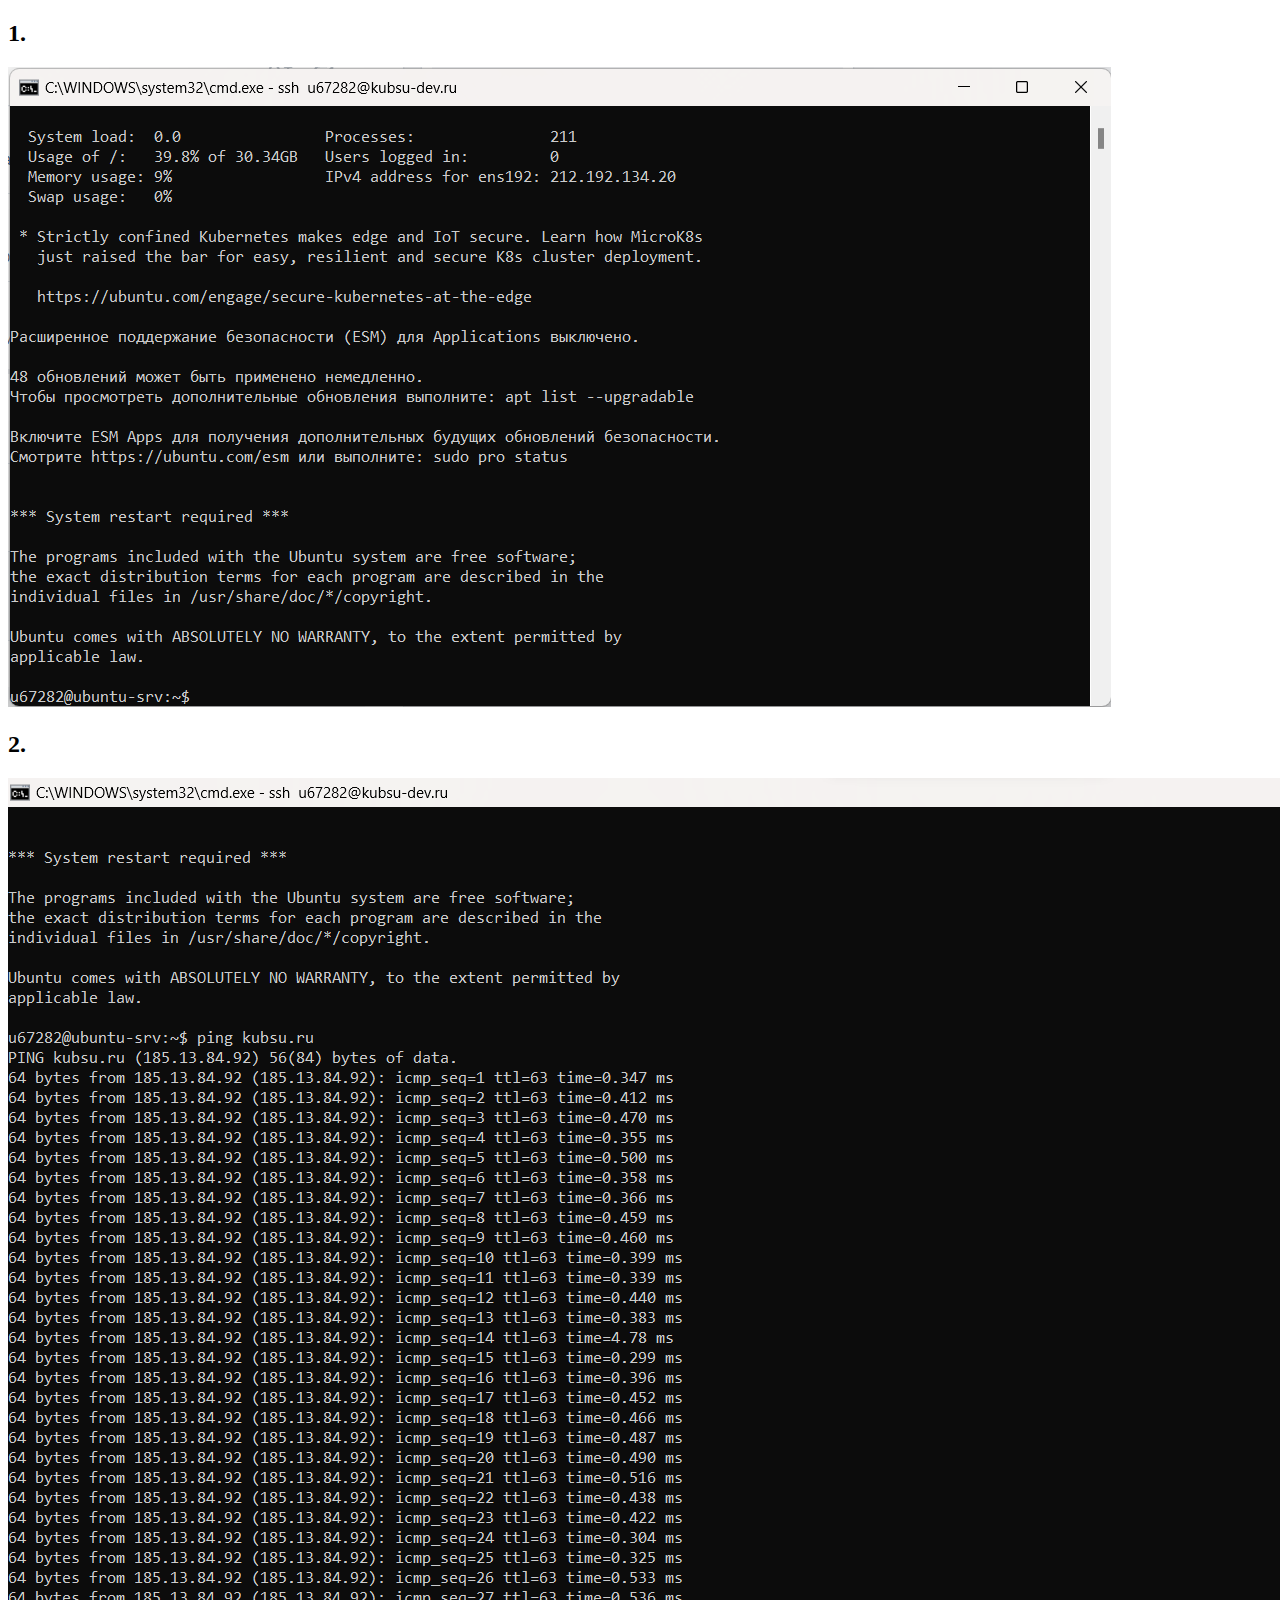
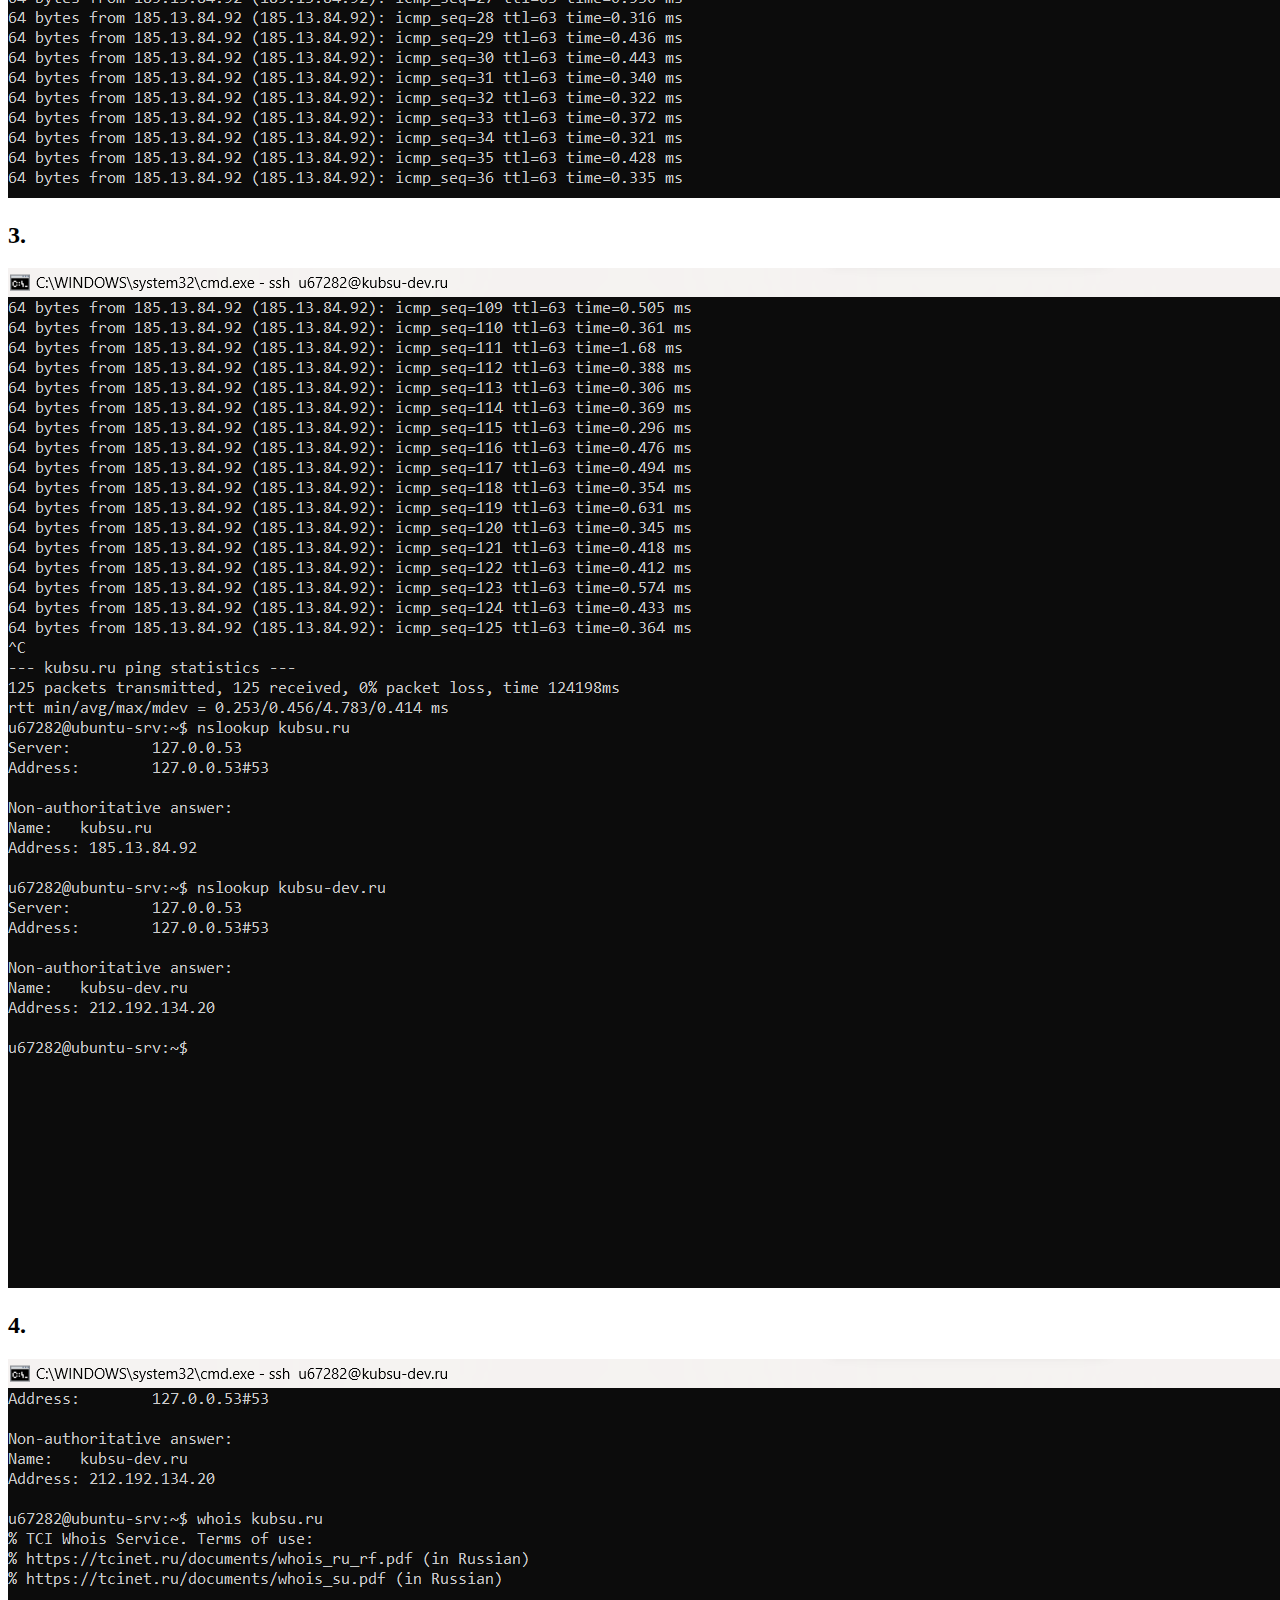
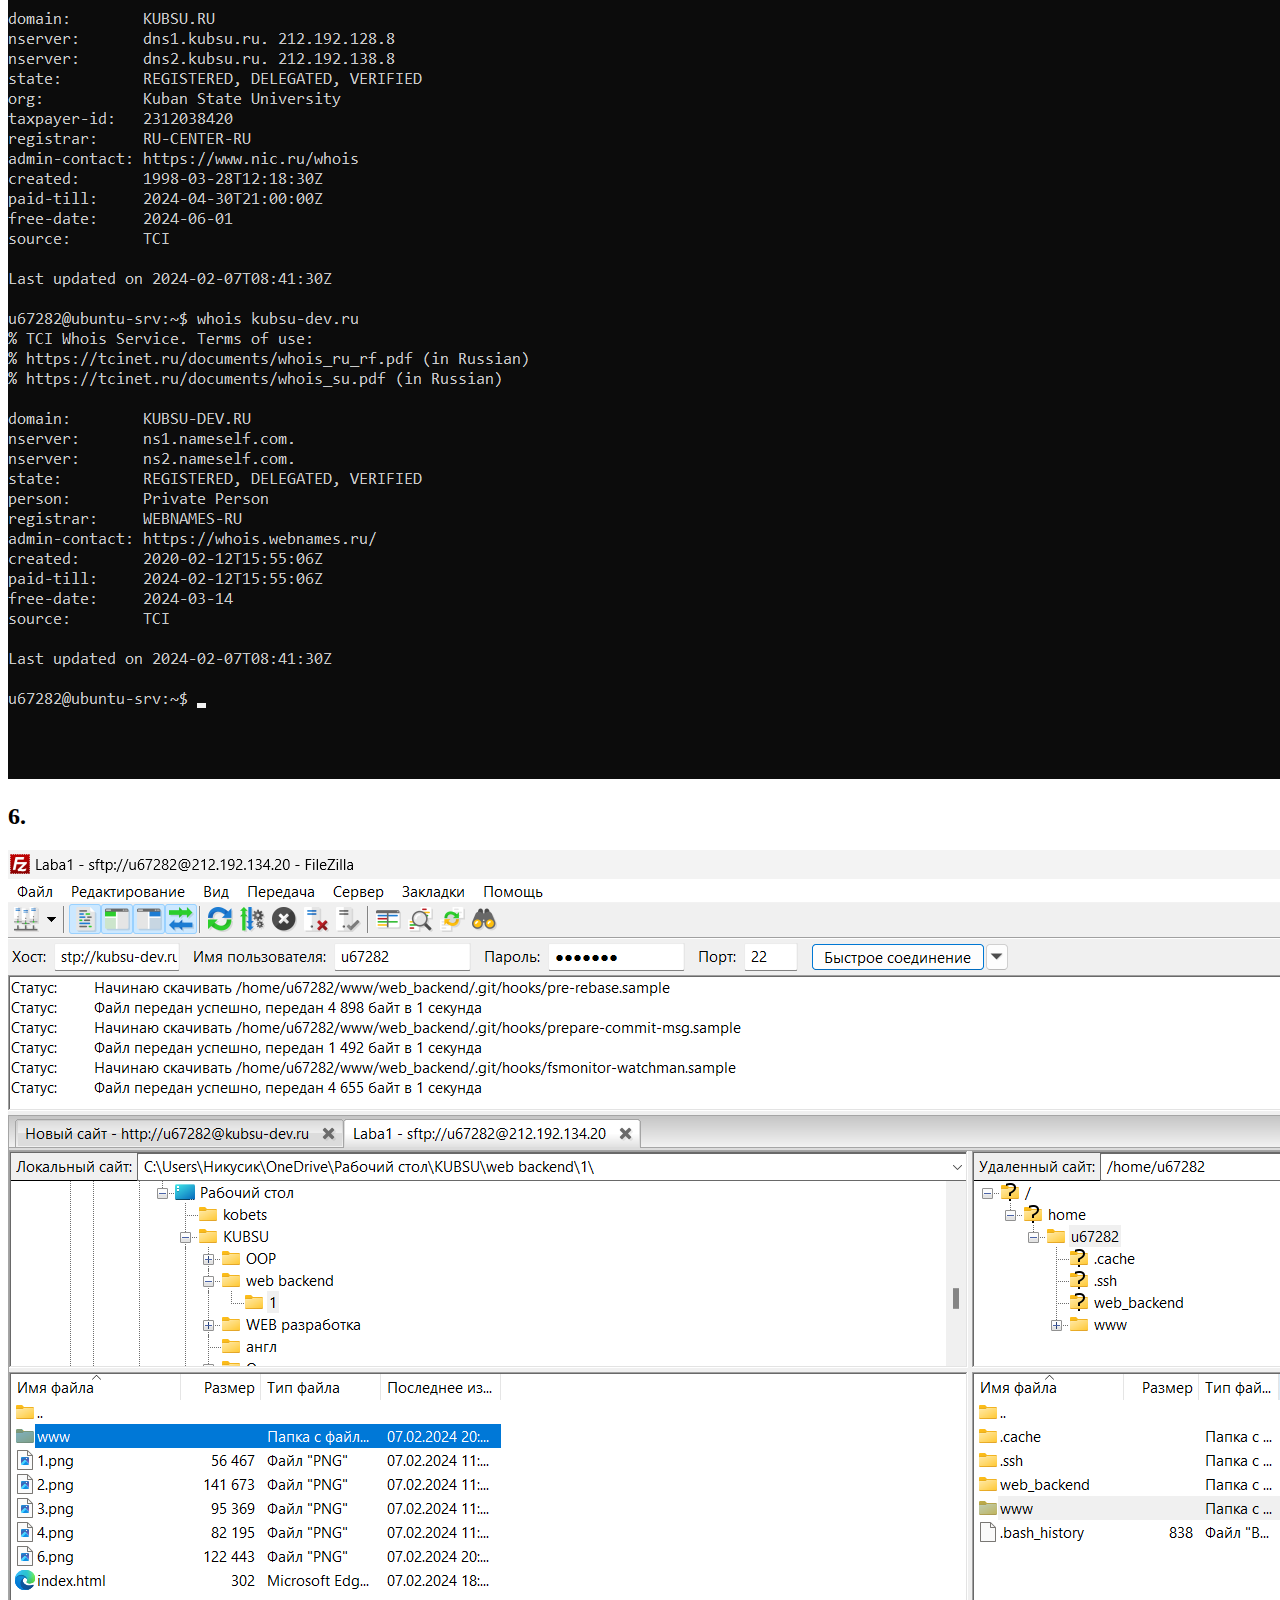
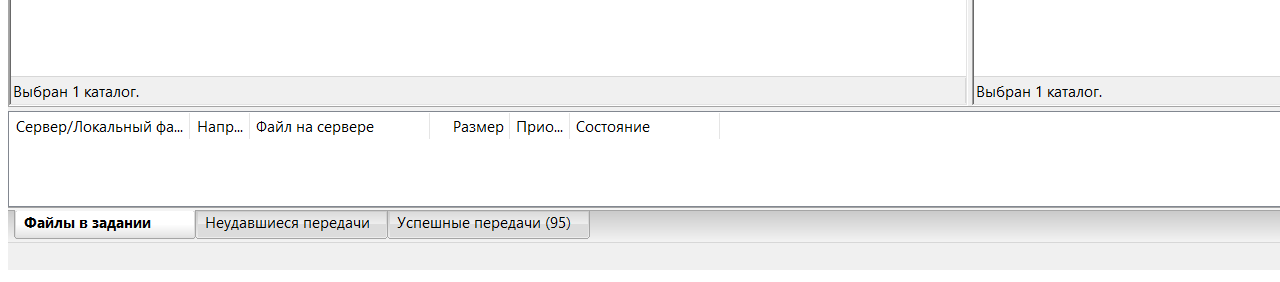
<file: 1/index.html>
<!DOCTYPE html> 
    <head>
        <title>Лаба 1</title>
    </head>
    <body>
        <h2>1.</h2>
        <img alt="1" src="./1.png">
        <h2>2.</h2>
        <img alt="2" src="./2.png">
        <h2>3.</h2>
        <img alt="3" src="./3.png">
        <h2>4.</h2>
        <img alt="4" src="./4.png">
        <h2>6.</h2>
        <img alt="6_1" src="./6_1.png">
    </body>
</html>
</file>
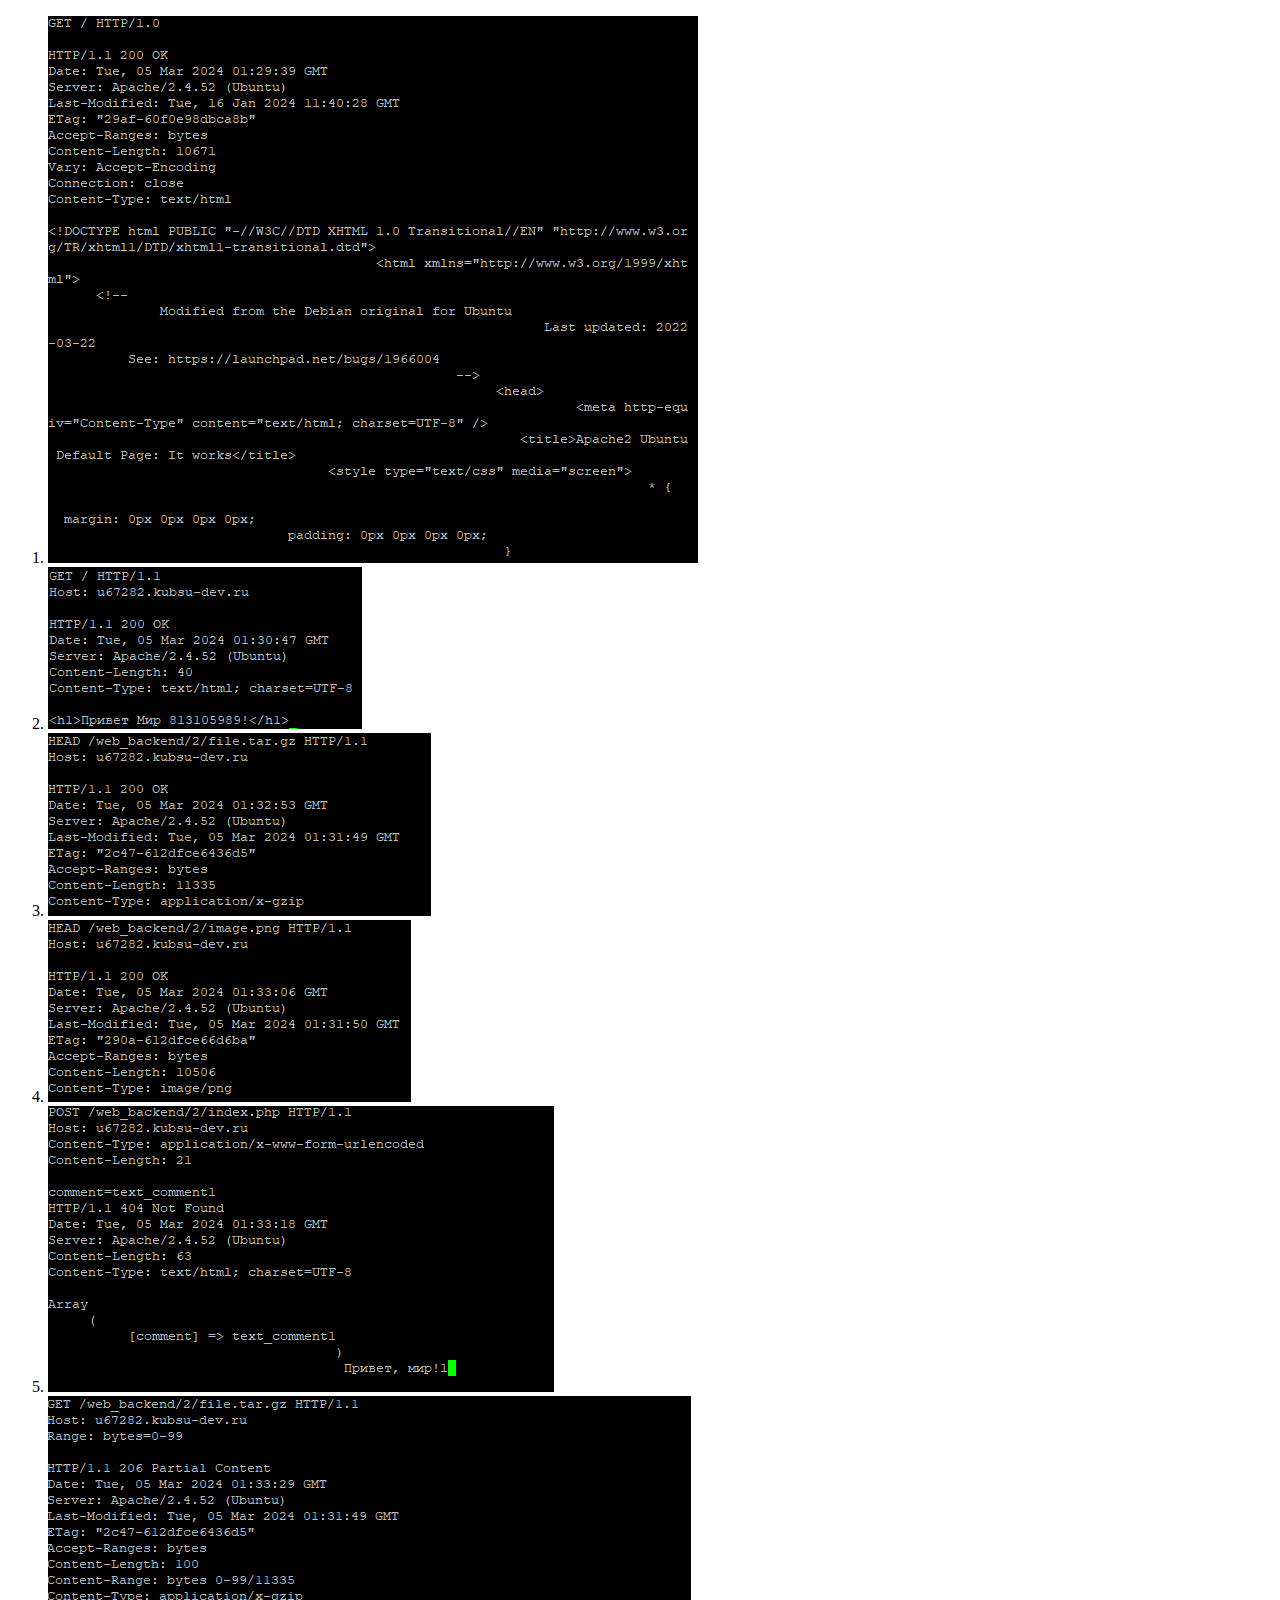
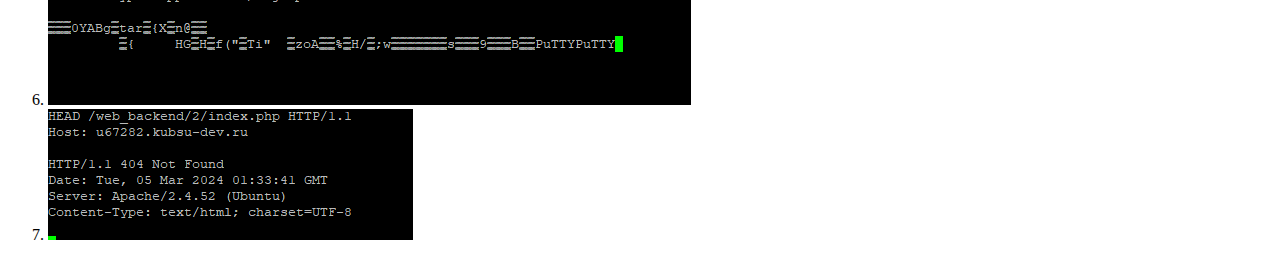
<file: 2/index.html>
<!DOCTYPE html>
<html lang="en">
<head>
    <meta charset="UTF-8">
    <meta http-equiv="X-UA-Compatible" content="IE=edge">
    <meta name="viewport" content="width=device-width, initial-scale=1.0">
    <title>Task2</title>
</head>
<body>
    <ol>
        <li>
            <img src="Screenshot_1.png">
        </li>
        <li>
            <img src="Screenshot_2.png">
        </li>
        <li>
            <img src="Screenshot_3.png">
        </li>
        <li>
            <img src="Screenshot_4.png">
        </li>
        <li>
            <img src="Screenshot_5.png">
        </li>
        <li>
            <img src="Screenshot_6.png">
        </li>
        <li>
            <img src="Screenshot_7.png">
        </li>
    </ol>
</body>
</html>
</file>
